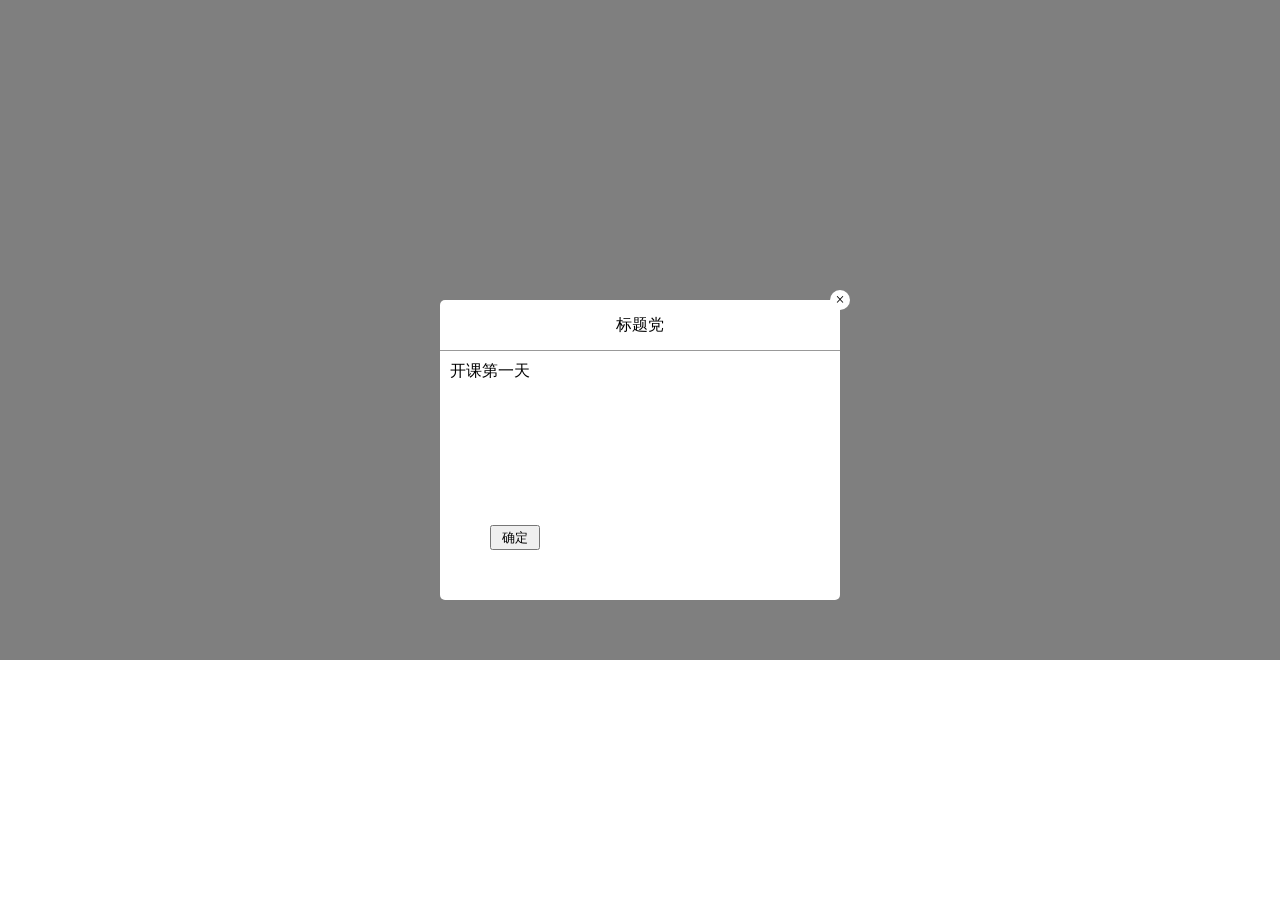
<file: dialog/index.html>
<!DOCTYPE html>
<html lang="en">

<head>
    <meta charset="UTF-8">
    <meta name="viewport" content="width=device-width, initial-scale=1.0">
    <meta http-equiv="X-UA-Compatible" content="ie=edge">
    <title>Document</title>
    <link rel="stylesheet" href="css/style.css">
</head>

<body>
    <script src="js/dialog.js"></script>
</body>

</html>
</file>
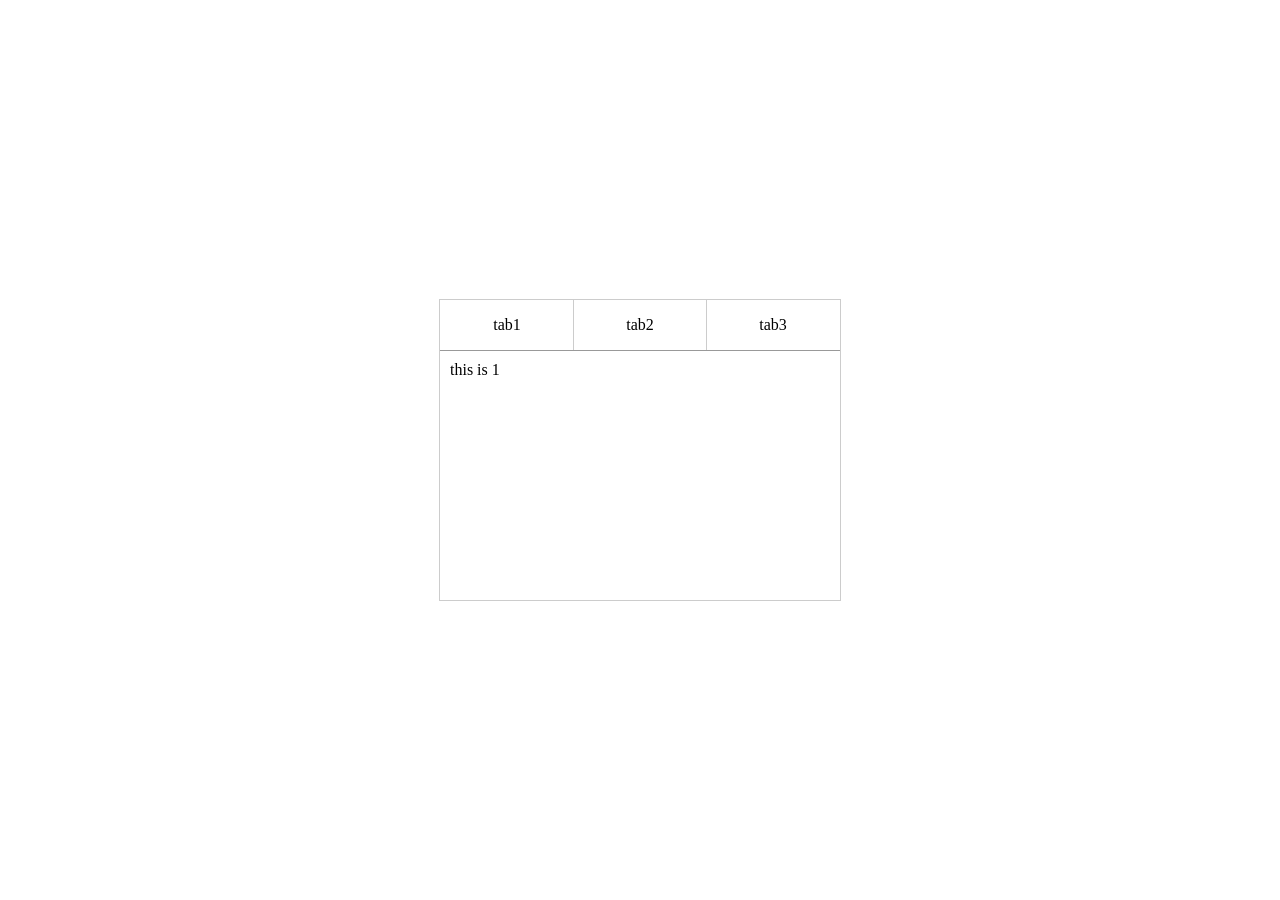
<file: tab/index.html>
<!DOCTYPE html>
<html lang="en">

<head>
    <meta charset="UTF-8">
    <meta name="viewport" content="width=device-width, initial-scale=1.0">
    <meta http-equiv="X-UA-Compatible" content="ie=edge">
    <title>Document</title>
    <link rel="stylesheet" href="css/style.css">
</head>

<body>
    <script src="js/tab.js"></script>
</body>

</html>
</file>
<file: dialog/css/style.css>
* {
    margin: 0;
    padding: 0;
}

body {
    width: 100%;
    height: 660px;
}

.div {
    display: inline-block;
    width: 100%;
    height: 100%;
    background: rgba(0, 0, 0, 0.5);
}

.box {
    width: 400px;
    height: 300px;
    background: #fff;
    border-radius: 5px;
    position: absolute;
    top: 0;
    left: 0;
    right: 0;
    bottom: 0;
    margin: auto;
}

.title {
    height: 50px;
    line-height: 50px;
    text-align: center;
    border-bottom: 1px solid #999;
    position: relative;
}

.span {
    width: 20px;
    height: 20px;
    background: #fff;
    border-radius: 50%;
    text-align: center;
    line-height: 20px;
    position: absolute;
    right: -10px;
    top: -10px;
}

.content {
    padding: 10px;
}

.btn {
    width: 50px;
    height: 25px;
    position: absolute;
    bottom: 50px;
    left: 50px;
}
</file>
<file: tab/css/style.css>
* {
    margin: 0;
    padding: 0;
    list-style: none;
}

.box {
    width: 400px;
    height: 300px;
    background: #fff;
    border: 1px solid #cccccc;
    position: absolute;
    top: 0;
    left: 0;
    right: 0;
    bottom: 0;
    margin: auto;
}

.title {
    height: 50px;
    line-height: 50px;
    text-align: center;
    border-bottom: 1px solid #999;
}

.ul li {
    width: 33%;
    text-align: center;
    border-right: 1px solid #cccccc;
    display: inline-block;
}

.ul li:nth-child(3) {
    border: none;
}

.content {
    width: 400px;
    height: 250px;
}

.ol {
    width: 100%;
    height: 100%;
    overflow: hidden;
}

.ol li {
    width: 100%;
    height: 100%;
    padding: 10px;
    box-sizing: border-box;
}
</file>
